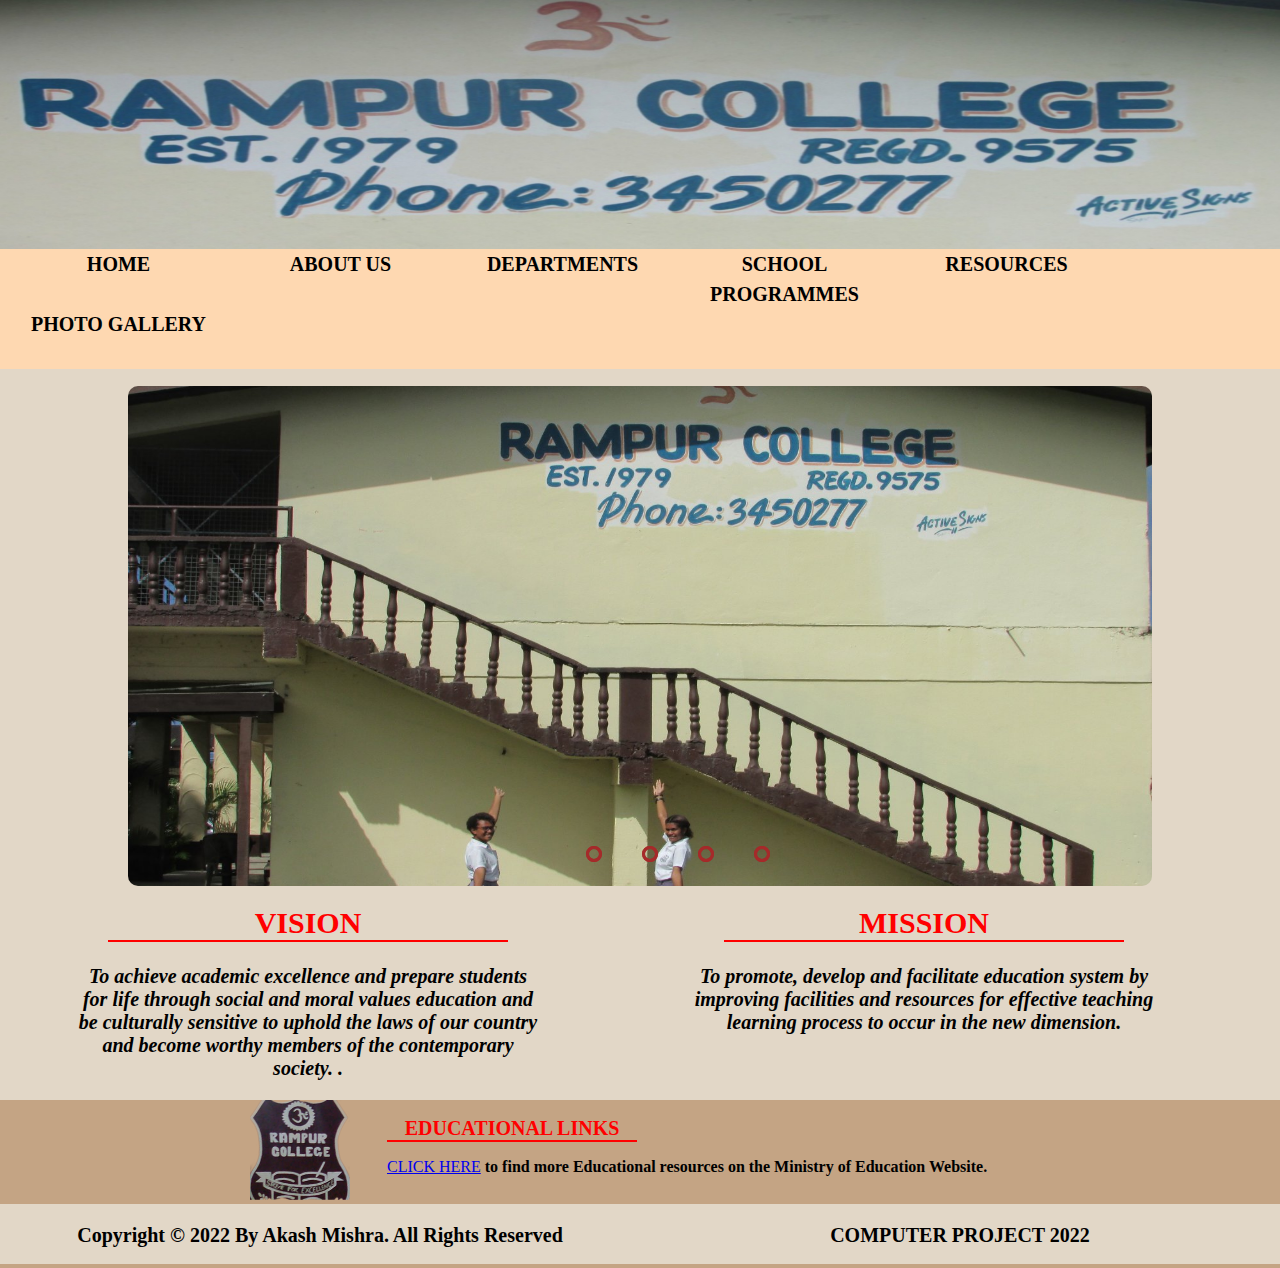
<file: index.html>
<!DOCTYPE html>
<html lang="en">
<head>
    <meta charset="UTF-8">
    <title>Rampur College</title>
  <link href="style.css" rel="stylesheet" type="text/css">
</head>
<body>
<!-- banner-->
<div id="banner">   
    <img src="image/School-banner.jpeg" alt="banner" style="width:100%;height:250px;">

<div class="my_menu">
 <ul class="menu">
     <li><a href="index.html"><b>HOME</b></a></li>
     <li><a href="about-us.html"><b>ABOUT US</b></a></li>
     <li><a href="#"><b>DEPARTMENTS</b><i class="fas fa-sort-down"></i></a>
       <ul>
           <li><a href="Maths.html"><b><i>MATHS</b></i></a></li>
           <li><a href="English.html"><b><i>ENGLISH</b></i></a></li>
           <li><a href="Physics.html"><b><i>PHYSICS</b></i></a></li>
           <li><a href="Technical-Drawing.html"><b><i>TECHNICAL DRAWING</b></i></a></li> 
           <li><a href="Computer-Studies.html"><b><i>COMPUTER STUDIES</b></i></a></li>
       </ul>
     
     </li>
     <li><a href="schoolprogrammes.html"><b>SCHOOL PROGRAMMES</b></a></li>
     <li><a href="resources.html"><b>RESOURCES</b></a></li>
     <li><a href="photogallery.html"><b>PHOTO GALLERY</b></a></li>
 </ul>
 </div>

<!-- OUR SCHOOL DETAILS       -->
  <section class="section2">
   <br>
    <h1>OUR SCHOOL DETAILS</h1>  
      <br>   
    <!--image slider start-->
    <div class="slider">
      <div class="slides">
        <!--radio buttons start-->
        <input type="radio" name="radio-btn" id="radio1">
        <input type="radio" name="radio-btn" id="radio2">
        <input type="radio" name="radio-btn" id="radio3">
        <input type="radio" name="radio-btn" id="radio4">
        <!--radio buttons end-->
        <!--slide images start-->
        <div class="slide first">
          <img src="image/School-building-1.jpeg" alt="School Building">
        </div>
        <div class="slide">
          <img src="image/School-building-2.jpeg" alt="School Building">
        </div>
        <div class="slide">
          <img src="image/School-building-3.jpeg" alt="School Building">
        </div>
        <div class="slide">
          <img src="image/School-building-4.jpeg" alt="School Building">
        </div>
        <!--slide images end-->
        <!--automatic navigation start-->
        <div class="navigation-auto">
          <div class="auto-btn1"></div>
          <div class="auto-btn2"></div>
          <div class="auto-btn3"></div>
          <div class="auto-btn4"></div>
        </div>
        <!--automatic navigation end-->
      </div>
      <!--manual navigation start-->
      <div class="navigation-manual">
        <label for="radio1" class="manual-btn"></label>
        <label for="radio2" class="manual-btn"></label>
        <label for="radio3" class="manual-btn"></label>
        <label for="radio4" class="manual-btn"></label>
      </div>
      <!--manual navigation end-->
    </div>
    <!--image slider end-->

    <script type="text/javascript">
    var counter = 1;
    setInterval(function(){
      document.getElementById('radio' + counter).checked = true;
      counter++;
      if(counter > 4){
        counter = 1;
      }
    }, 5000);
    </script>
&nbsp; 

     <div class="div_section2">
      <h1>VISION</h1>
&nbsp;                 
<p1><b><i>To achieve academic excellence and prepare students for life through social and 
moral values education and be culturally sensitive to uphold the laws of our country and 
become worthy members of the contemporary society.
.</b></i></p1>
      </div>
      
        <div class="div_section2">
          <h1>MISSION</h1>
&nbsp;                  
<p1><b><i>To promote, develop and facilitate education system by improving facilities and 
resources for effective teaching learning process to occur in the new dimension.
</b></i></p1>
      </div>
      
  </section>              

 <section class="footer">
         <img src="image/logo.jpeg" alt="logo"  style=" margin-left:250px; width:100px;height:100px;">
         <div class="footer_div">
         <h2>EDUCATIONAL LINKS</h2>
         <div class="educational_link">
        <a href=http://www.education.gov.fj/>CLICK HERE</a><b> to find more Educational resources  on the Ministry of Education Website.</b>
        </div>
     </div>

    <div class="under_footer">
     <div class="footer1"><p><b>Copyright © 2022 By Akash Mishra. All Rights Reserved</b></p></div>
     <div class="footer1"><p><b>COMPUTER PROJECT 2022</b></p></div>
     
 </div> 


     
     
 </section>




 
</body>
</html>
</file>
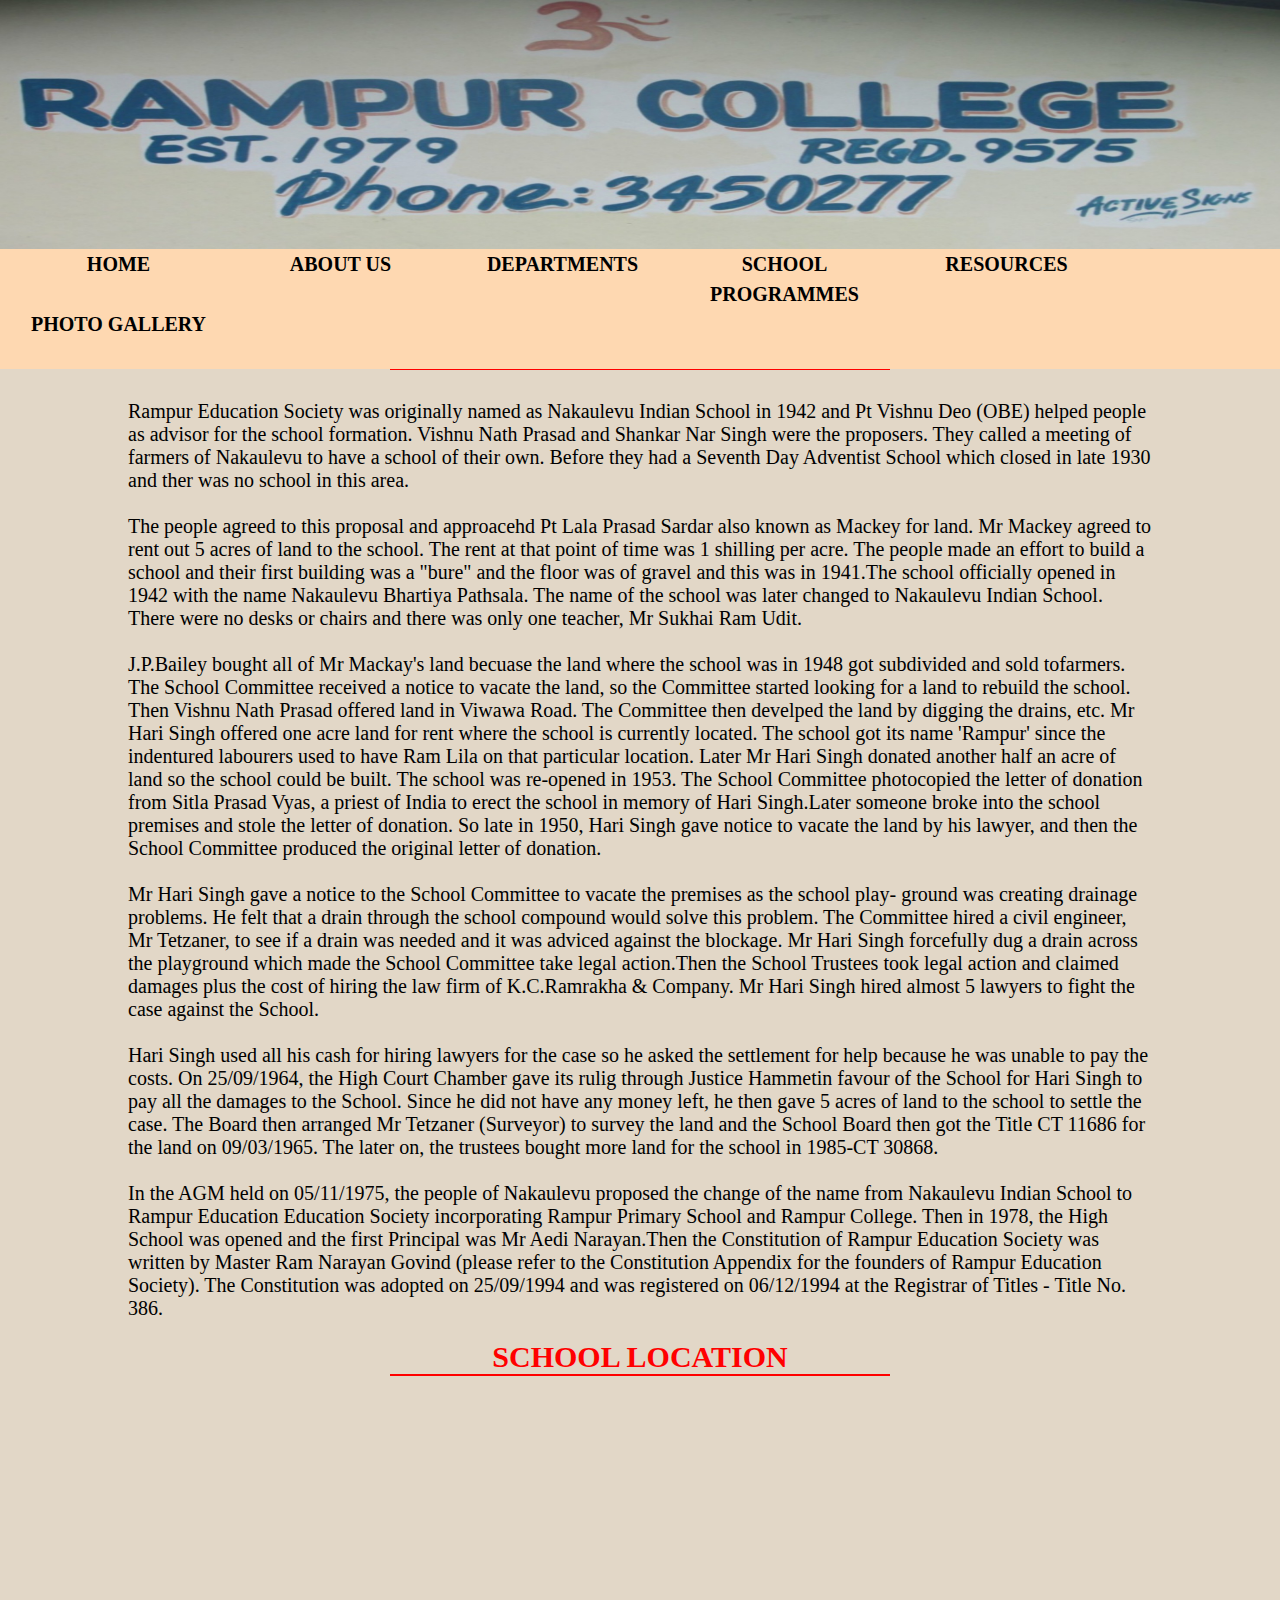
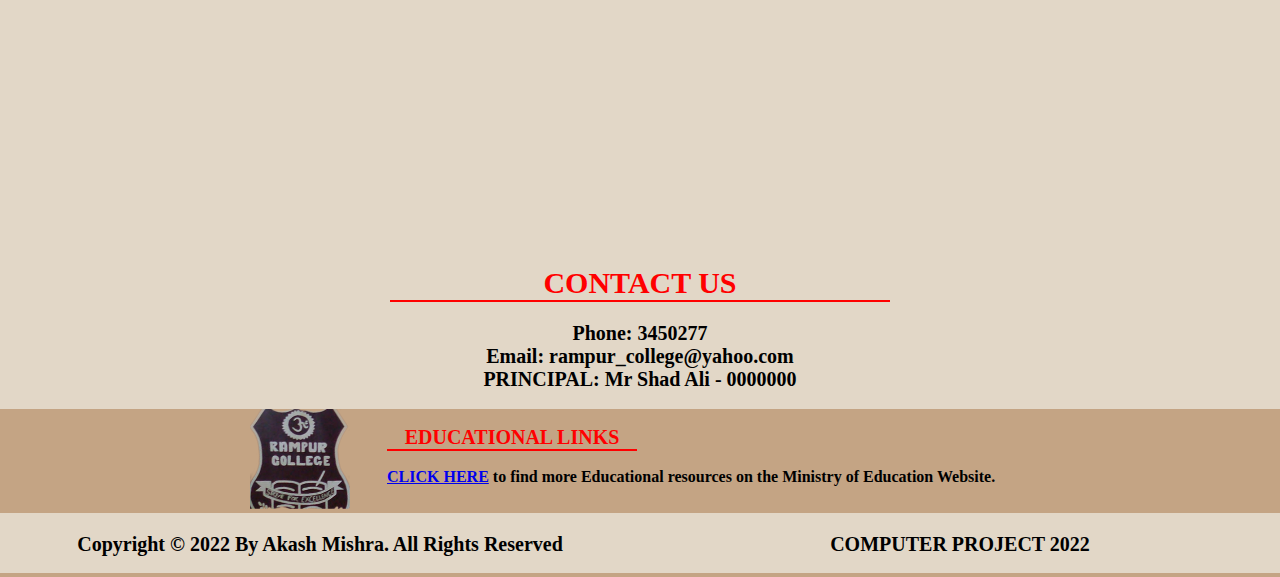
<file: about-us.html>
<!DOCTYPE html>
<html lang="en">
<head>
    <meta charset="UTF-8">
    <title>Rampur College</title>
  <link href="style.css" rel="stylesheet" type="text/css">
</head>
<body>
<!-- banner-->
<div id="banner">   
    <img src="image/School-banner.jpeg" alt="banner" style="width:100%;height:250px;">

<div class="my_menu">
 <ul class="menu">
     <li><a href="index.html"><b>HOME</b></a></li>
     <li><a href="about-us.html"><b>ABOUT US</b></a></li>
     <li><a href="#"><b>DEPARTMENTS</b><i class="fas fa-sort-down"></i></a>
       <ul>
           <li><a href="Maths.html"><b><i>MATHS</b></i></a></li>
           <li><a href="English.html"><b><i>ENGLISH</b></i></a></li>
           <li><a href="Physics.html"><b><i>PHYSICS</b></i></a></li>
           <li><a href="Technical-Drawing.html"><b><i>TECHNICAL DRAWING</b></i></a></li> 
           <li><a href="Computer-Studies.html"><b><i>COMPUTER STUDIES</b></i></a></li>
       </ul>
     
     </li>
     <li><a href="schoolprogrammes.html"><b>SCHOOL PROGRAMMES</b></a></li>
     <li><a href="resources.html"><b>RESOURCES</b></a></li>
     <li><a href="photogallery.html"><b>PHOTO GALLERY</b></a></li>
 </ul>
 </div>

 <h3><b> RAMPUR COLLEGE HISTORY</b></h3>
  <p>Rampur Education Society was originally named as Nakaulevu Indian School in 1942
and Pt Vishnu Deo (OBE) helped people as advisor for the school formation. Vishnu
Nath Prasad and Shankar Nar Singh were the proposers.
They called a meeting of farmers of Nakaulevu to have a school of their own. Before
they had a Seventh Day Adventist School which closed in late 1930 and ther was no school in this area.<br>
<br>
The people agreed to this proposal and approacehd Pt Lala Prasad Sardar also known
as Mackey for land. Mr Mackey agreed to rent out 5 acres of land to the school. The
rent at that point of time was 1 shilling per acre. The people made an effort to build
a school and their first building was a "bure" and the floor was of gravel and this was
in 1941.The school officially opened in 1942 with the name Nakaulevu Bhartiya Pathsala.
The name of the school was later changed to Nakaulevu Indian School. There were no desks or chairs 
and there was only one teacher, Mr Sukhai Ram Udit.<br>
<br>
J.P.Bailey bought all of Mr Mackay's land becuase the land where the school was in 1948 got
subdivided and sold tofarmers. The School Committee received a notice to vacate the land, so the
Committee started looking for a land to rebuild the school. Then Vishnu Nath Prasad offered land
in Viwawa Road. The Committee then develped the land by digging the drains, etc. Mr Hari Singh
offered one acre land for rent where the school is currently located. The school got its name
'Rampur' since the indentured labourers used to have Ram Lila on that particular location.
Later Mr Hari Singh donated another half an acre of land so the school could be built. The school
was re-opened in 1953. The School Committee photocopied the letter of donation from Sitla Prasad
Vyas, a priest of India to erect the school in memory of Hari Singh.Later someone broke into the 
school premises and stole the letter of donation. So late in 1950, Hari Singh gave notice to vacate 
the land by his lawyer, and then the School Committee produced the original letter of donation.<br>
<br>
Mr Hari Singh gave a notice to the School Committee to vacate the premises as the school play-
ground was creating drainage problems. He felt that a drain through the school compound would
solve this problem. The Committee hired a civil engineer, Mr Tetzaner, to see if a drain was needed
and it was adviced against the blockage. Mr Hari Singh forcefully dug a drain across the playground
which made the School Committee take legal action.Then the School Trustees took legal action and claimed 
damages plus the cost of hiring the law firm of K.C.Ramrakha & Company. Mr Hari Singh hired almost 5 lawyers 
to fight the case against the School.<br>
<br>
Hari Singh used all his cash for hiring lawyers for the case so he asked the settlement for help
because he was unable to pay the costs. On 25/09/1964, the High Court Chamber gave its rulig
through Justice Hammetin favour of the School for Hari Singh to pay all the damages to the School.
Since he did not have any money left, he then gave 5 acres of land to the school to settle the case.
The Board then arranged Mr Tetzaner (Surveyor) to survey the land and the School Board then got
the Title CT 11686 for the land on 09/03/1965. The later on, the trustees bought more land for the
school in 1985-CT 30868.<br>
<br>
In the AGM held on 05/11/1975, the people of Nakaulevu proposed the change of the name from
Nakaulevu Indian School to Rampur Education Education Society incorporating Rampur Primary
School and Rampur College. Then in 1978, the High School was opened and the first Principal was
Mr Aedi Narayan.Then the Constitution of Rampur Education Society was written by Master Ram Narayan Govind
(please refer to the Constitution Appendix for the founders of Rampur Education Society).
The Constitution was adopted on 25/09/1994 and was registered on 06/12/1994 at the Registrar of
Titles - Title No. 386.</p> 

 <div class="container">
   <h1>SCHOOL LOCATION</h1>                   
   <iframe src="https://www.google.com/maps/embed?pb=!1m18!1m12!1m3!1d3789.400758391604!2d178.1121835!3d-18.237441049999997!2m3!1f0!2f0!3f0!3m2!1i1024!2i768!4f13.1!3m3!1m2!1s0x6e1a3273001538d3%3A0x15f6b8b9816b6b1!2sRampur%20College%20Navua%2C%20Queens%20Rd!5e0!3m2!1sen!2sfj!4v1661586055993!5m2!1sen!2sfj" width="600" height="450" style="border:0;" allowfullscreen="" loading="lazy" referrerpolicy="no-referrer-when-downgrade"></iframe>                                     
 </div>                                                             

<h1>CONTACT US</h1>
            <ul>
             <p1><b> Phone: 3450277</b></p1>
             <p1><b>Email: rampur_college@yahoo.com<b/></p1>
             <p1><b> PRINCIPAL: Mr Shad Ali - 0000000<b/></p1>
&nbsp;
  <section class="footer">
         <img src="image/logo.jpeg" alt="logo"  style=" margin-left:250px; width:100px;height:100px;">
         <div class="footer_div">
         <h2>EDUCATIONAL LINKS</h2>
         <div class="educational_link">
        <a href=http://www.education.gov.fj/>CLICK HERE</a><b> to find more Educational resources  on the Ministry of Education Website.</b>
        </div>
     </div>

    <div class="under_footer">
     <div class="footer1"><p><b>Copyright © 2022 By Akash Mishra. All Rights Reserved</b></p></div>
     <div class="footer1"><p><b>COMPUTER PROJECT 2022</b></p></div>
     
 </div> 


     
     
 </section>




 
</body>
</html>
</file>
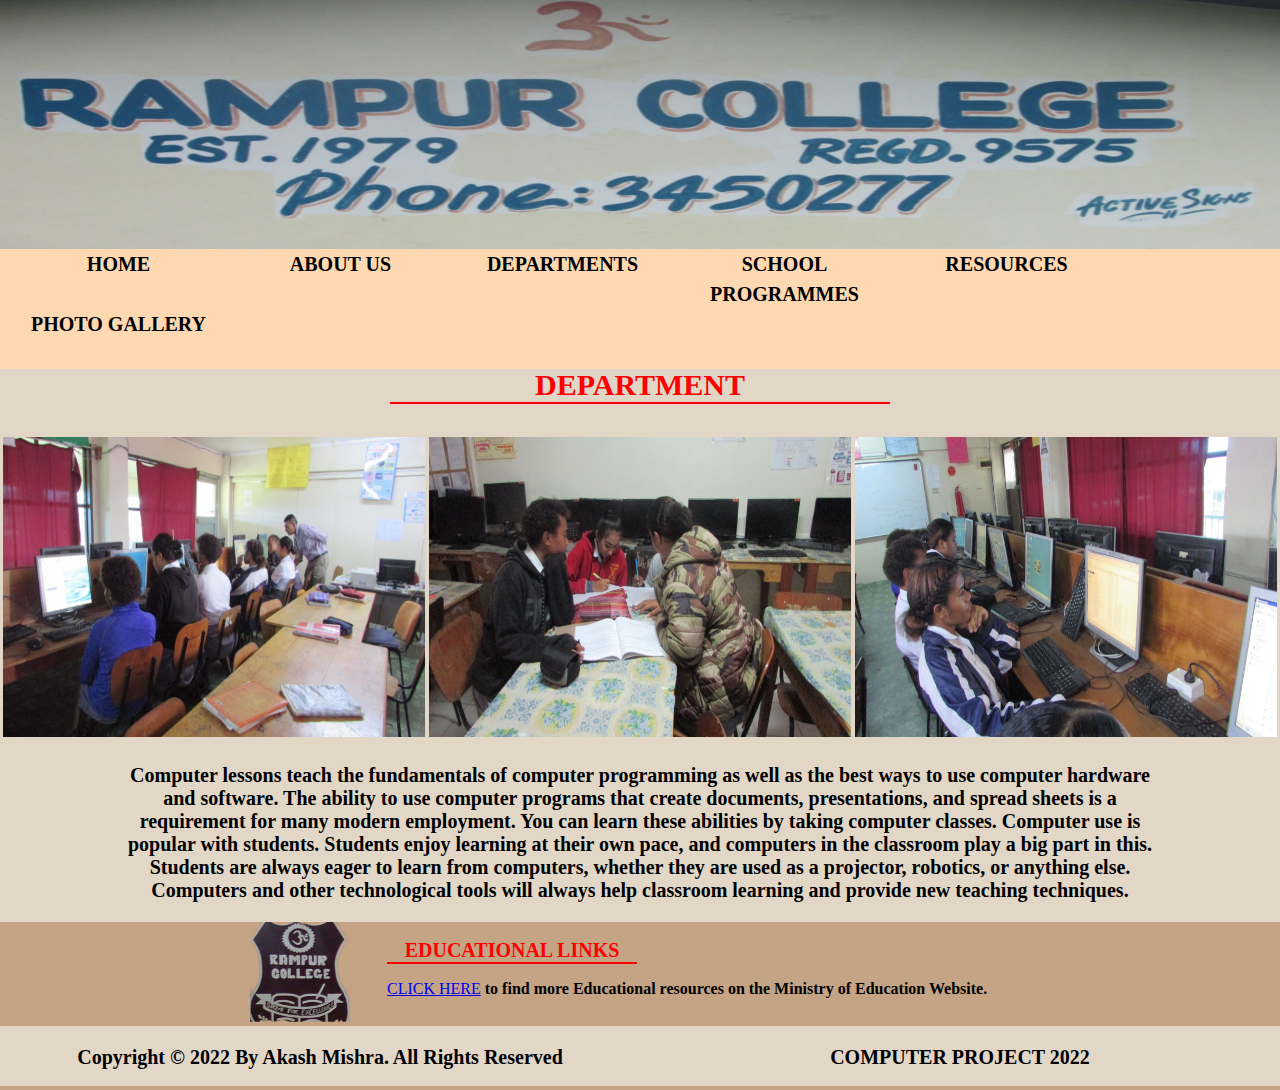
<file: Computer-Studies.html>
<!DOCTYPE html>
<html lang="en">
<head>
    <meta charset="UTF-8">
    <title>Rampur College</title>
  <link href="style.css" rel="stylesheet" type="text/css">
</head>
<body>
<!-- banner-->
<div id="banner">   
    <img src="image/School-banner.jpeg" alt="banner" style="width:100%;height:250px;">

<div class="my_menu">
 <ul class="menu">
     <li><a href="index.html"><b>HOME</b></a></li>
     <li><a href="about-us.html"><b>ABOUT US</b></a></li>
     <li><a href="#"><b>DEPARTMENTS</b><i class="fas fa-sort-down"></i></a>
       <ul>
           <li><a href="Maths.html"><b><i>MATHS</b></i></a></li>
           <li><a href="English.html"><b><i>ENGLISH</b></i></a></li>
           <li><a href="Physics.html"><b><i>PHYSICS</b></i></a></li>
           <li><a href="Technical-Drawing.html"><b><i>TECHNICAL DRAWING</b></i></a></li> 
           <li><a href="Computer-Studies.html"><b><i>COMPUTER STUDIES</b></i></a></li>
       </ul>
     
     </li>
     <li><a href="schoolprogrammes.html"><b>SCHOOL PROGRAMMES</b></a></li>
     <li><a href="resources.html"><b>RESOURCES</b></a></li>
     <li><a href="photogallery.html"><b>PHOTO GALLERY</b></a></li>
 </ul>
 </div>

 <center>
<h3><b>ABOUT COMPUTER STUDIES DEPARTMENT</b></h3>
<table align="center">
		<tr>
			<td>
				<img src="image/computer-1.jpg" height="300" width="400"/>
			</td>
			<td>
				<img src="image/computer-2.jpg" height="300" width="400"/>
			</td>
			<td>
				<img src="image/computer-3.jpg" height="300" width="400"/>
			</td>
		</tr>
			</td>
		</tr>
	</table>
<p><b>Computer lessons teach the fundamentals of computer programming as well as the best ways to use computer 
hardware and software. The ability to use computer programs that create documents, presentations, and spread 
sheets is a requirement for many modern employment. You can learn these abilities by taking computer classes. 
Computer use is popular with students. Students enjoy learning at their own pace, and computers in the classroom 
play a big part in this. Students are always eager to learn from computers, whether they are used as a projector, 
robotics, or anything else. Computers and other technological tools will always help classroom learning and provide 
new teaching techniques.</b></p>       
</center>
    
                
                            
                                        
                                                                
  <section class="footer">
         <img src="image/logo.jpeg" alt="logo"  style=" margin-left:250px; width:100px;height:100px;">
         <div class="footer_div">
         <h2>EDUCATIONAL LINKS</h2>
         <div class="educational_link">
        <a href=http://www.education.gov.fj/>CLICK HERE</a><b> to find more Educational resources  on the Ministry of Education Website.</b>
        </div>
     </div>

    <div class="under_footer">
     <div class="footer1"><p><b>Copyright © 2022 By Akash Mishra. All Rights Reserved</b></p></div>
     <div class="footer1"><p><b>COMPUTER PROJECT 2022</b></p></div>
     
 </div> 


     
     
 </section>




 
</body>
</html>
</file>
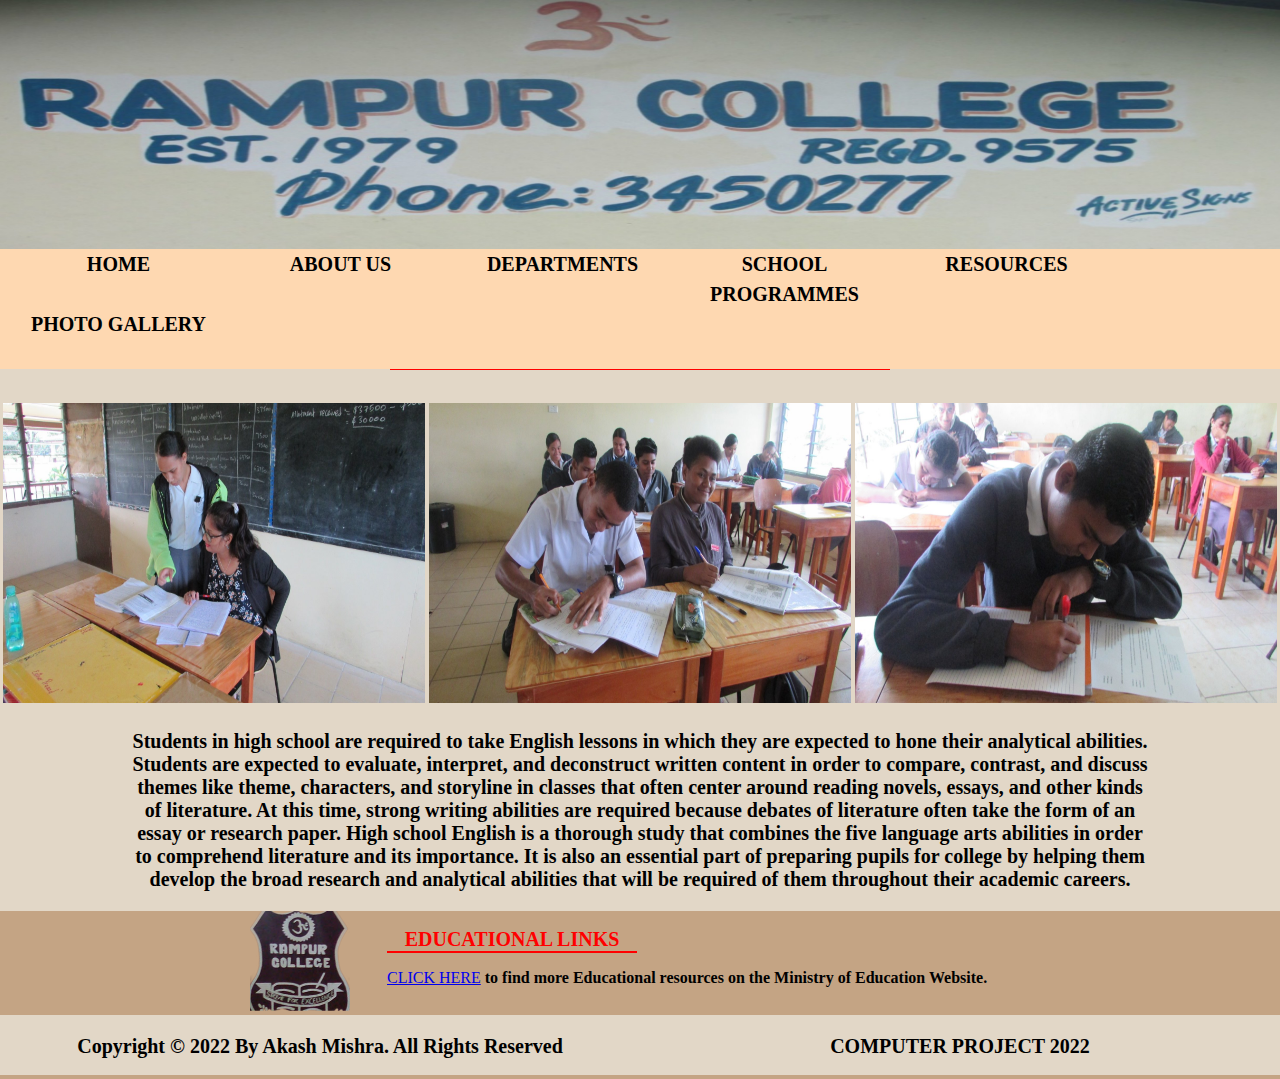
<file: English.html>
<!DOCTYPE html>
<html lang="en">
<head>
    <meta charset="UTF-8">
    <title>Rampur College</title>
  <link href="style.css" rel="stylesheet" type="text/css">
</head>
<body>
<!-- banner-->
<div id="banner">   
    <img src="image/School-banner.jpeg" alt="banner" style="width:100%;height:250px;">

<div class="my_menu">
 <ul class="menu">
     <li><a href="index.html"><b>HOME</b></a></li>
     <li><a href="about-us.html"><b>ABOUT US</b></a></li>
     <li><a href="#"><b>DEPARTMENTS</b><i class="fas fa-sort-down"></i></a>
       <ul>
           <li><a href="Maths.html"><b><i>MATHS</b></i></a></li>
           <li><a href="English.html"><b><i>ENGLISH</b></i></a></li>
           <li><a href="Physics.html"><b><i>PHYSICS</b></i></a></li>
           <li><a href="Technical-Drawing.html"><b><i>TECHNICAL DRAWING</b></i></a></li> 
           <li><a href="Computer-Studies.html"><b><i>COMPUTER STUDIES</b></i></a></li>
       </ul>
     
     </li>
     <li><a href="schoolprogrammes.html"><b>SCHOOL PROGRAMMES</b></a></li>
     <li><a href="resources.html"><b>RESOURCES</b></a></li>
     <li><a href="photogallery.html"><b>PHOTO GALLERY</b></a></li>
 </ul>
 </div>

 <center>
<h3><b>ABOUT ENGLISH DEPARTMENT</b></h3>
<table align="center">
		<tr>
			<td>
				<img src="image/english-1.jpg" height="300" width="400"/>
			</td>
			<td>
				<img src="image/english-2.jpg" height="300" width="400"/>
			</td>
			<td>
				<img src="image/english-3.jpg" height="300" width="400"/>
			</td>
		</tr>
			</td>
		</tr>
	</table>
<p><b>Students in high school are required to take English lessons in which they are expected to hone their analytical abilities. 
Students are expected to evaluate, interpret, and deconstruct written content in order to compare, contrast, and discuss themes 
like theme, characters, and storyline in classes that often center around reading novels, essays, and other kinds of literature. 
At this time, strong writing abilities are required because debates of literature often take the form of an essay or research paper. 
High school English is a thorough study that combines the five language arts abilities in order to comprehend literature and its 
importance. It is also an essential part of preparing pupils for college by helping them develop the broad research and analytical 
abilities that will be required of them throughout their academic careers.</b></p>              
 </center>
    
                
                            
                                        
                                                                
  <section class="footer">
         <img src="image/logo.jpeg" alt="logo"  style=" margin-left:250px; width:100px;height:100px;">
         <div class="footer_div">
         <h2>EDUCATIONAL LINKS</h2>
         <div class="educational_link">
        <a href=http://www.education.gov.fj/>CLICK HERE</a><b> to find more Educational resources  on the Ministry of Education Website.</b>
        </div>
     </div>

    <div class="under_footer">
     <div class="footer1"><p><b>Copyright © 2022 By Akash Mishra. All Rights Reserved</b></p></div>
     <div class="footer1"><p><b>COMPUTER PROJECT 2022</b></p></div>
     
 </div> 


     
     
 </section>




 
</body>
</html>
</file>
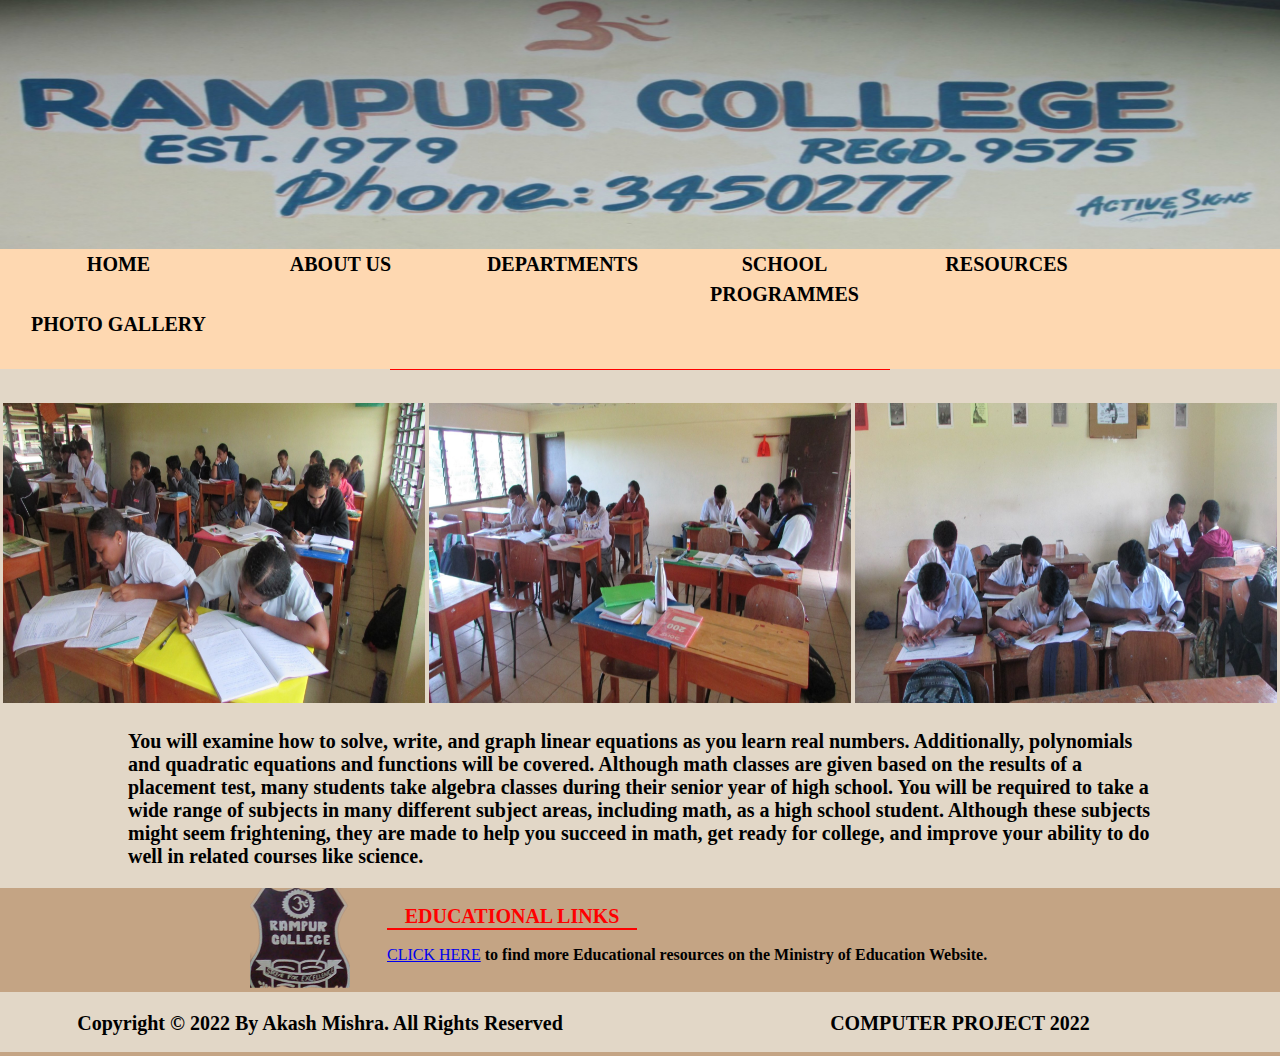
<file: Maths.html>
<!DOCTYPE html>
<html lang="en">
<head>
    <meta charset="UTF-8">
    <title>Rampur College</title>
  <link href="style.css" rel="stylesheet" type="text/css">
</head>
<body>
<!-- banner-->
<div id="banner">   
    <img src="image/School-banner.jpeg" alt="banner" style="width:100%;height:250px;">

<div class="my_menu">
 <ul class="menu">
     <li><a href="index.html"><b>HOME</b></a></li>
     <li><a href="about-us.html"><b>ABOUT US</b></a></li>
     <li><a href="#"><b>DEPARTMENTS</b><i class="fas fa-sort-down"></i></a>
       <ul>
           <li><a href="Maths.html"><b><i>MATHS</b></i></a></li>
           <li><a href="English.html"><b><i>ENGLISH</b></i></a></li>
           <li><a href="Physics.html"><b><i>PHYSICS</b></i></a></li>
           <li><a href="Technical-Drawing.html"><b><i>TECHNICAL DRAWING</b></i></a></li> 
           <li><a href="Computer-Studies.html"><b><i>COMPUTER STUDIES</b></i></a></li>
       </ul>
     
     </li>
     <li><a href="schoolprogrammes.html"><b>SCHOOL PROGRAMMES</b></a></li>
     <li><a href="resources.html"><b>RESOURCES</b></a></li>
     <li><a href="photogallery.html"><b>PHOTO GALLERY</b></a></li>
 </ul>
 </div>
<h3> ABOUT MATHS DEPARTMENT </h3>
	<table align="center">
		<tr>
			<td>
				<img src="image/maths-1.jpg" height="300" width="400"/>
			</td>
			<td>
				<img src="image/maths-2.jpg" height="300" width="400"/>
			</td>
			<td>
				<img src="image/maths-3.jpg" height="300" width="400"/>
			</td>
		</tr>
			</td>
		</tr>
	</table>                
<p><b>You will examine how to solve, write, and graph linear equations as you learn real numbers. Additionally, polynomials 
and quadratic equations and functions will be covered. Although math classes are given based on the results of a placement 
test, many students take algebra classes during their senior year of high school. You will be required to take a wide range 
of subjects in many different subject areas, including math, as a high school student. Although these subjects might seem 
frightening, they are made to help you succeed in math, get ready for college, and improve your ability to do well in related 
courses like science.</b></p>       
  <section class="footer">
         <img src="image/logo.jpeg" alt="logo"  style=" margin-left:250px; width:100px;height:100px;">
         <div class="footer_div">
         <h2>EDUCATIONAL LINKS</h2>
         <div class="educational_link">
        <a href=http://www.education.gov.fj/>CLICK HERE</a><b> to find more Educational resources  on the Ministry of Education Website.</b>
        </div>
     </div>

    <div class="under_footer">
     <div class="footer1"><p><b>Copyright © 2022 By Akash Mishra. All Rights Reserved</b></p></div>
     <div class="footer1"><p><b>COMPUTER PROJECT 2022</b></p></div>
     
 </div> 


     
     
 </section>




 
</body>
</html>
</file>
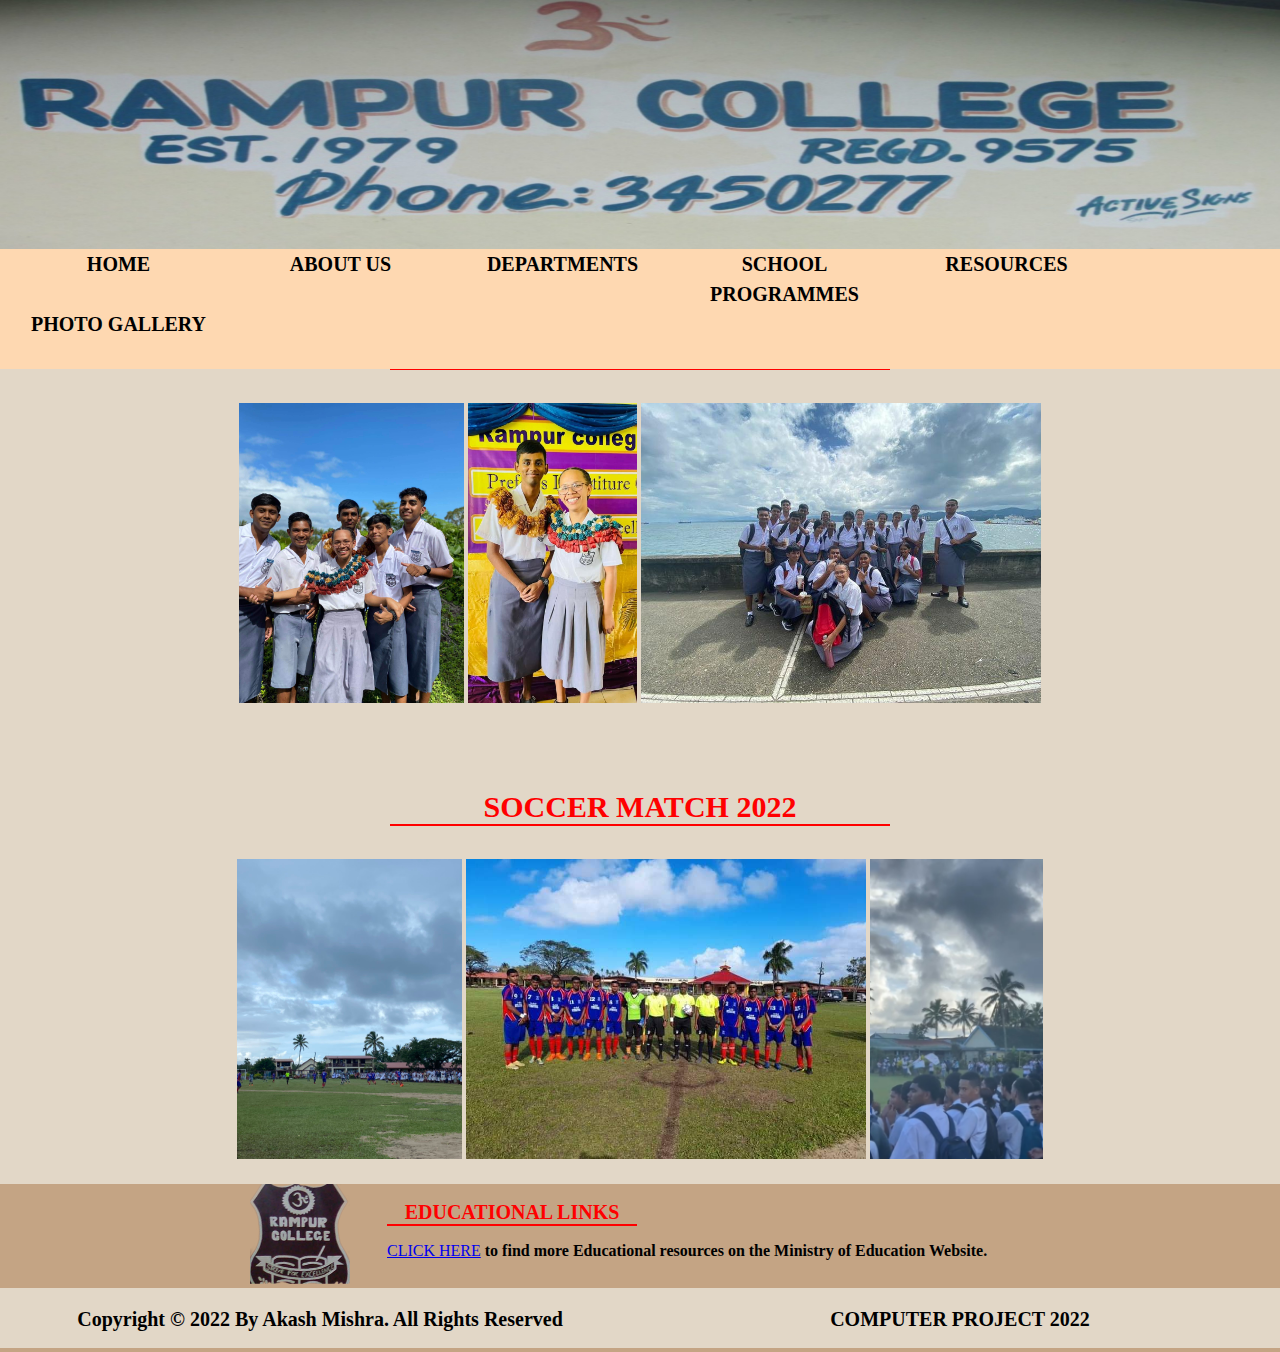
<file: photogallery.html>
<!DOCTYPE html>
<html lang="en">
<head>
    <meta charset="UTF-8">
    <title>Rampur College</title>
  <link href="style.css" rel="stylesheet" type="text/css">
</head>
<body>
<!-- banner-->
<div id="banner">   
    <img src="image/School-banner.jpeg" alt="banner" style="width:100%;height:250px;">

<div class="my_menu">
 <ul class="menu">
     <li><a href="index.html"><b>HOME</b></a></li>
     <li><a href="about-us.html"><b>ABOUT US</b></a></li>
     <li><a href="#"><b>DEPARTMENTS</b><i class="fas fa-sort-down"></i></a>
       <ul>
           <li><a href="Maths.html"><b><i>MATHS</b></i></a></li>
           <li><a href="English.html"><b><i>ENGLISH</b></i></a></li>
           <li><a href="Physics.html"><b><i>PHYSICS</b></i></a></li>
           <li><a href="Technical-Drawing.html"><b><i>TECHNICAL DRAWING</b></i></a></li> 
           <li><a href="Computer-Studies.html"><b><i>COMPUTER STUDIES</b></i></a></li>
       </ul>
     
     </li>
     <li><a href="schoolprogrammes.html"><b>SCHOOL PROGRAMMES</b></a></li>
     <li><a href="resources.html"><b>RESOURCES</b></a></li>
     <li><a href="photogallery.html"><b>PHOTO GALLERY</b></a></li>
 </ul>
 </div>

 <center>
<h3><b>PREFECT INDUCTION 2022</b></h3>

<table align="center">
		<tr>
			<td>
				<img src="image/Prefect-1.jpg" height="300" width="400"/>
			</td>
			<td>
				<img src="image/Prefect-2.jpg" height="300" width="400"/>
			</td>
			<td>
				<img src="image/Prefect-3.jpg" height="300" width="400"/>
			</td>
		</tr>
			</td>
		</tr>
	</table>
<h3><b>SOCCER MATCH 2022</b></h3>  
<table align="center">
		<tr>
			<td>
				<img src="image/Game-1.jpg" height="300" width="400"/>
			</td>
			<td>
				<img src="image/Game-2.jpg" height="300" width="400"/>
			</td>
			<td>
				<img src="image/Game-3.jpg" height="300" width="400"/>
			</td>
		</tr>
			</td>
		</tr>
	</table>
&nbsp;                  
  </center>
    
                
                            
                                        
                                                                
  <section class="footer">
         <img src="image/logo.jpeg" alt="logo"  style=" margin-left:250px; width:100px;height:100px;">
         <div class="footer_div">
         <h2>EDUCATIONAL LINKS</h2>
         <div class="educational_link">
        <a href=http://www.education.gov.fj/>CLICK HERE</a><b> to find more Educational resources  on the Ministry of Education Website.</b>
        </div>
     </div>

    <div class="under_footer">
     <div class="footer1"><p><b>Copyright © 2022 By Akash Mishra. All Rights Reserved</b></p></div>
     <div class="footer1"><p><b>COMPUTER PROJECT 2022</b></p></div>
     
 </div> 


     
     
 </section>




 
</body>
</html>
</file>
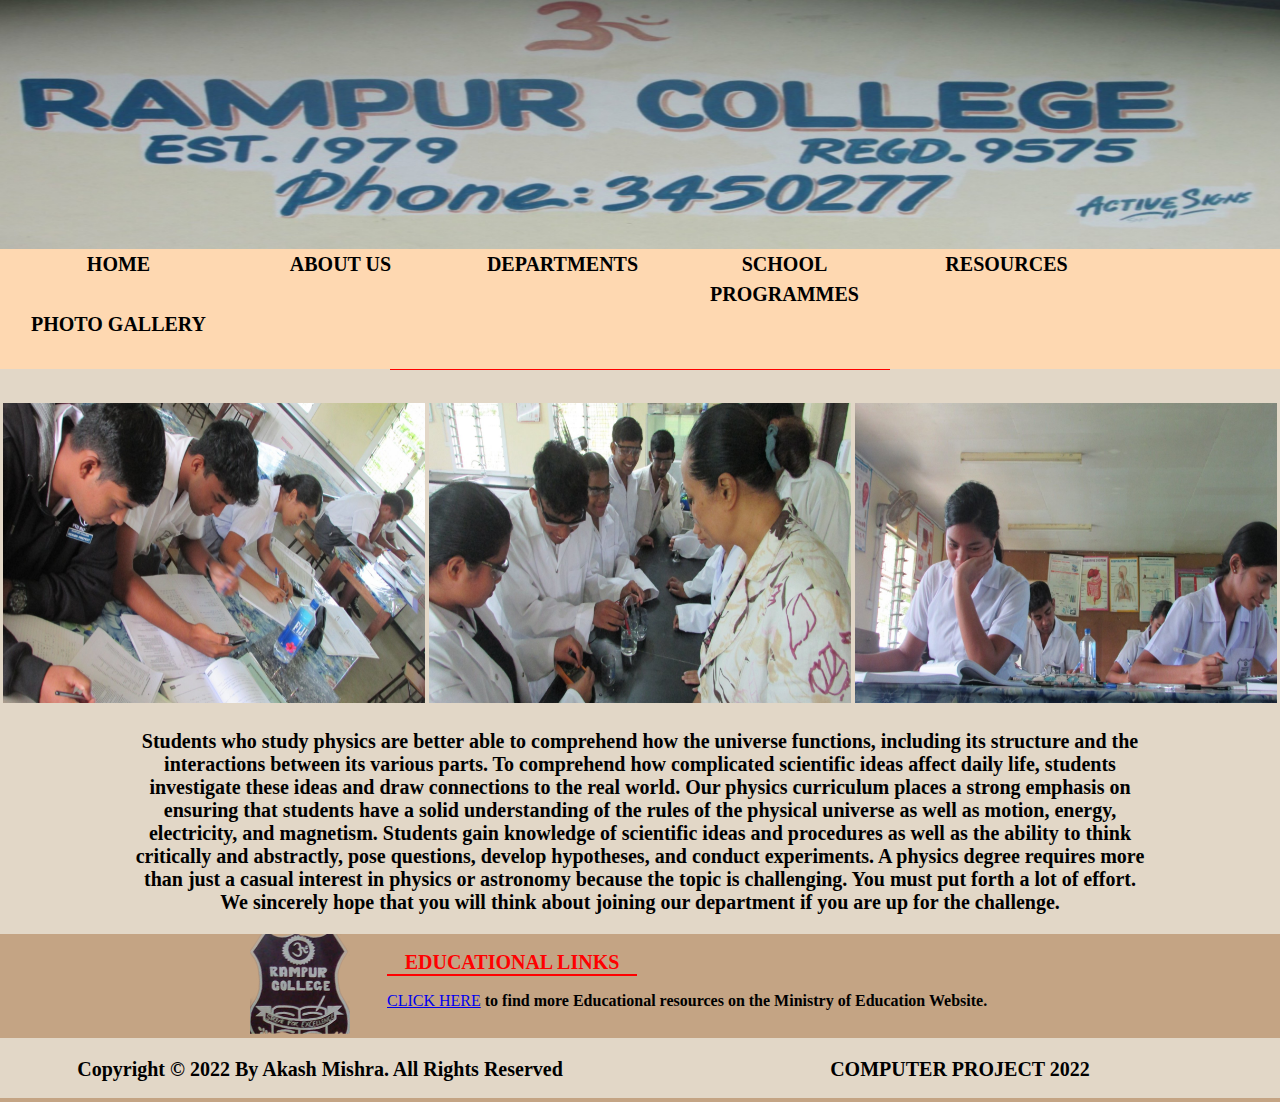
<file: Physics.html>
<!DOCTYPE html>
<html lang="en">
<head>
    <meta charset="UTF-8">
    <title>Rampur College</title>
  <link href="style.css" rel="stylesheet" type="text/css">
</head>
<body>
<!-- banner-->
<div id="banner">   
    <img src="image/School-banner.jpeg" alt="banner" style="width:100%;height:250px;">

<div class="my_menu">
 <ul class="menu">
     <li><a href="index.html"><b>HOME</b></a></li>
     <li><a href="about-us.html"><b>ABOUT US</b></a></li>
     <li><a href="#"><b>DEPARTMENTS</b><i class="fas fa-sort-down"></i></a>
       <ul>
           <li><a href="Maths.html"><b><i>MATHS</b></i></a></li>
           <li><a href="English.html"><b><i>ENGLISH</b></i></a></li>
           <li><a href="Physics.html"><b><i>PHYSICS</b></i></a></li>
           <li><a href="Technical-Drawing.html"><b><i>TECHNICAL DRAWING</b></i></a></li> 
           <li><a href="Computer-Studies.html"><b><i>COMPUTER STUDIES</b></i></a></li>
       </ul>
     
     </li>
     <li><a href="schoolprogrammes.html"><b>SCHOOL PROGRAMMES</b></a></li>
     <li><a href="resources.html"><b>RESOURCES</b></a></li>
     <li><a href="photogallery.html"><b>PHOTO GALLERY</b></a></li>
 </ul>
 </div>

 <center>
<h3><b>ABOUT PHYSICS DEPARTMENT</b></h3>
<table align="center">
		<tr>
			<td>
				<img src="image/physics-1.jpg" height="300" width="400"/>
			</td>
			<td>
				<img src="image/physics-2.jpg" height="300" width="400"/>
			</td>
			<td>
				<img src="image/physics-3.jpg" height="300" width="400"/>
			</td>
		</tr>
			</td>
		</tr>
	</table>
<p><b>Students who study physics are better able to comprehend how the universe functions, including its structure and 
the interactions between its various parts. To comprehend how complicated scientific ideas affect daily life, students 
investigate these ideas and draw connections to the real world. Our physics curriculum places a strong emphasis on ensuring 
that students have a solid understanding of the rules of the physical universe as well as motion, energy, electricity, and 
magnetism. Students gain knowledge of scientific ideas and procedures as well as the ability to think critically and 
abstractly, pose questions, develop hypotheses, and conduct experiments. A physics degree requires more than just a casual
 interest in physics or astronomy because the topic is challenging. You must put forth a lot of effort. We sincerely hope 
that you will think about joining our department if you are up for the challenge.</b></p>      
</center>
    
                
                            
                                        
                                                                
  <section class="footer">
         <img src="image/logo.jpeg" alt="logo"  style=" margin-left:250px; width:100px;height:100px;">
         <div class="footer_div">
         <h2>EDUCATIONAL LINKS</h2>
         <div class="educational_link">
        <a href=http://www.education.gov.fj/>CLICK HERE</a><b> to find more Educational resources  on the Ministry of Education Website.</b>
        </div>
     </div>

    <div class="under_footer">
     <div class="footer1"><p><b>Copyright © 2022 By Akash Mishra. All Rights Reserved</b></p></div>
     <div class="footer1"><p><b>COMPUTER PROJECT 2022</b></p></div>
     
 </div> 


     
     
 </section>




 
</body>
</html>
</file>
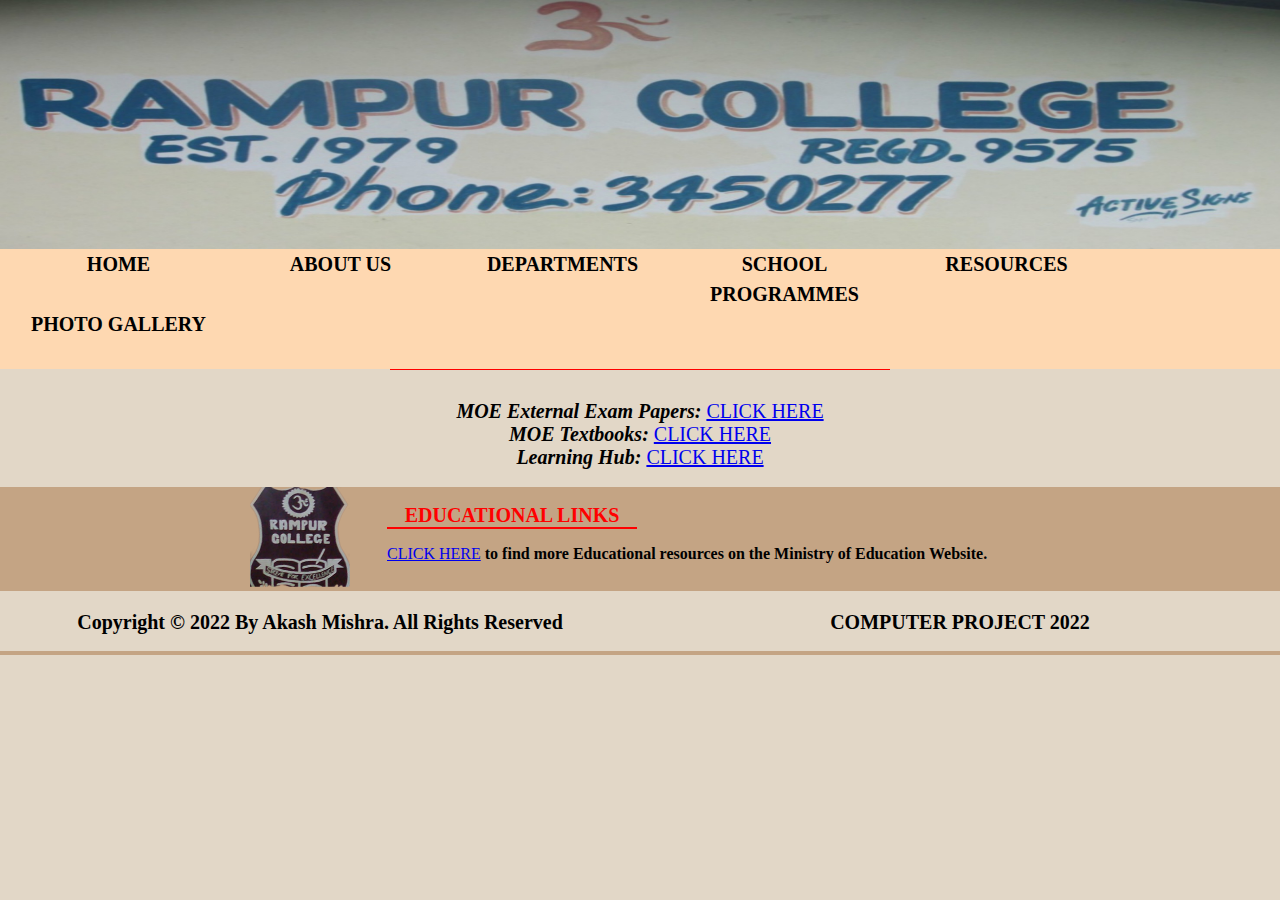
<file: resources.html>
<!DOCTYPE html>
<html lang="en">
<head>
    <meta charset="UTF-8">
    <title>Rampur College</title>
  <link href="style.css" rel="stylesheet" type="text/css">
</head>
<body>
<!-- banner-->
<div id="banner">   
    <img src="image/School-banner.jpeg" alt="banner" style="width:100%;height:250px;">

<div class="my_menu">
 <ul class="menu">
     <li><a href="index.html"><b>HOME</b></a></li>
     <li><a href="about-us.html"><b>ABOUT US</b></a></li>
     <li><a href="#"><b>DEPARTMENTS</b><i class="fas fa-sort-down"></i></a>
       <ul>
           <li><a href="Maths.html"><b><i>MATHS</b></i></a></li>
           <li><a href="English.html"><b><i>ENGLISH</b></i></a></li>
           <li><a href="Physics.html"><b><i>PHYSICS</b></i></a></li>
           <li><a href="Technical-Drawing.html"><b><i>TECHNICAL DRAWING</b></i></a></li> 
           <li><a href="Computer-Studies.html"><b><i>COMPUTER STUDIES</b></i></a></li>
       </ul>
     
     </li>
     <li><a href="schoolprogrammes.html"><b>SCHOOL PROGRAMMES</b></a></li>
     <li><a href="resources.html"><b>RESOURCES</b></a></li>
     <li><a href="photogallery.html"><b>PHOTO GALLERY</b></a></li>
 </ul>
 </div>

 <center>
<h3>EDUCATIONAL RESOURCES</h3>
<p1><b><i>MOE External Exam Papers: </b></i><a href=http://www.education.gov.fj/exam-papers/>CLICK HERE</a><p1>
<p1><b><i>MOE Textbooks: </b></i><a href=http://www.education.gov.fj/textbooks/>CLICK HERE</a></p1>
<p1><b><i>Learning Hub: </b></i><a href=http://www.learninghub.telecom.com.fj>CLICK HERE</a></p1>
 </center>
 </section>        
 &nbsp;      

 <section class="footer">
         <img src="image/logo.jpeg" alt="logo"  style=" margin-left:250px; width:100px;height:100px;">
         <div class="footer_div">
         <h2>EDUCATIONAL LINKS</h2>
         <div class="educational_link">
        <a href=http://www.education.gov.fj/>CLICK HERE</a><b> to find more Educational resources  on the Ministry of Education Website.</b>
        </div>
     </div>

    <div class="under_footer">
     <div class="footer1"><p><b>Copyright © 2022 By Akash Mishra. All Rights Reserved</b></p></div>
     <div class="footer1"><p><b>COMPUTER PROJECT 2022</b></p></div>
     
 </div> 


     
     
 </section>




 
</body>
</html>
</file>
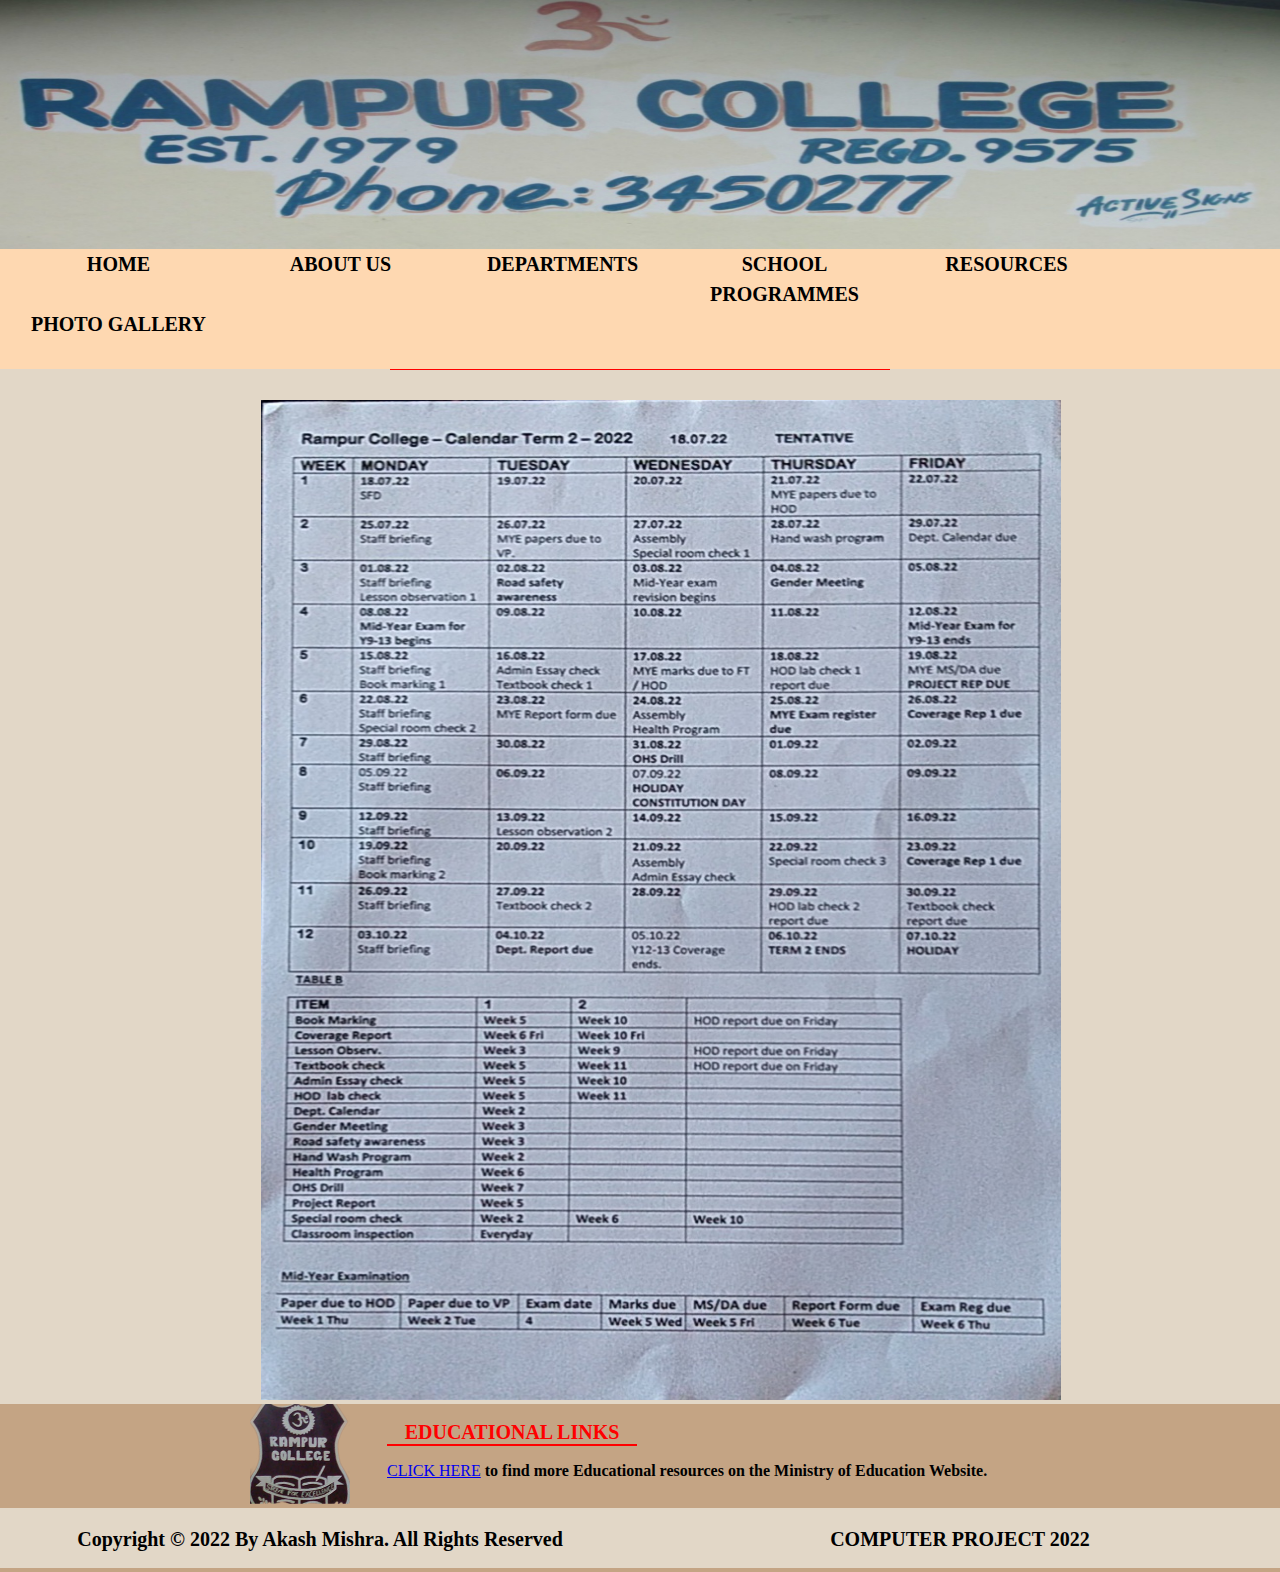
<file: schoolprogrammes.html>
<!DOCTYPE html>
<html lang="en">
<head>
    <meta charset="UTF-8">
    <title>Rampur College</title>
  <link href="style.css" rel="stylesheet" type="text/css">
</head>
<body>
<!-- banner-->
<div id="banner">   
    <img src="image/School-banner.jpeg" alt="banner" style="width:100%;height:250px;">

<div class="my_menu">
 <ul class="menu">
     <li><a href="index.html"><b>HOME</b></a></li>
     <li><a href="about-us.html"><b>ABOUT US</b></a></li>
     <li><a href="#"><b>DEPARTMENTS</b><i class="fas fa-sort-down"></i></a>
       <ul>
           <li><a href="Maths.html"><b><i>MATHS</b></i></a></li>
           <li><a href="English.html"><b><i>ENGLISH</b></i></a></li>
           <li><a href="Physics.html"><b><i>PHYSICS</b></i></a></li>
           <li><a href="Technical-Drawing.html"><b><i>TECHNICAL DRAWING</b></i></a></li> 
           <li><a href="Computer-Studies.html"><b><i>COMPUTER STUDIES</b></i></a></li>
       </ul>
     
     </li>
     <li><a href="schoolprogrammes.html"><b>SCHOOL PROGRAMMES</b></a></li>
     <li><a href="resources.html"><b>RESOURCES</b></a></li>
     <li><a href="photogallery.html"><b>PHOTO GALLERY</b></a></li>
 </ul>
 </div>

 <center>
<h3><b>RAMPUR COLLEGE CALENDER</b></h3> 
<img src="image/Schoolprogramme.jpg" style=" margin-left:50px; width:800px;height:1000px;">
&nbsp;   
</center>

 <section class="footer">
         <img src="image/logo.jpeg" alt="logo"  style=" margin-left:250px; width:100px;height:100px;">
         <div class="footer_div">
         <h2>EDUCATIONAL LINKS</h2>
         <div class="educational_link">
        <a href=http://www.education.gov.fj/>CLICK HERE</a><b> to find more Educational resources  on the Ministry of Education Website.</b>
        </div>
     </div>

    <div class="under_footer">
     <div class="footer1"><p><b>Copyright © 2022 By Akash Mishra. All Rights Reserved</b></p></div>
     <div class="footer1"><p><b>COMPUTER PROJECT 2022</b></p></div>
     
 </div> 


     
     
 </section>




 
</body>
</html>
</file>
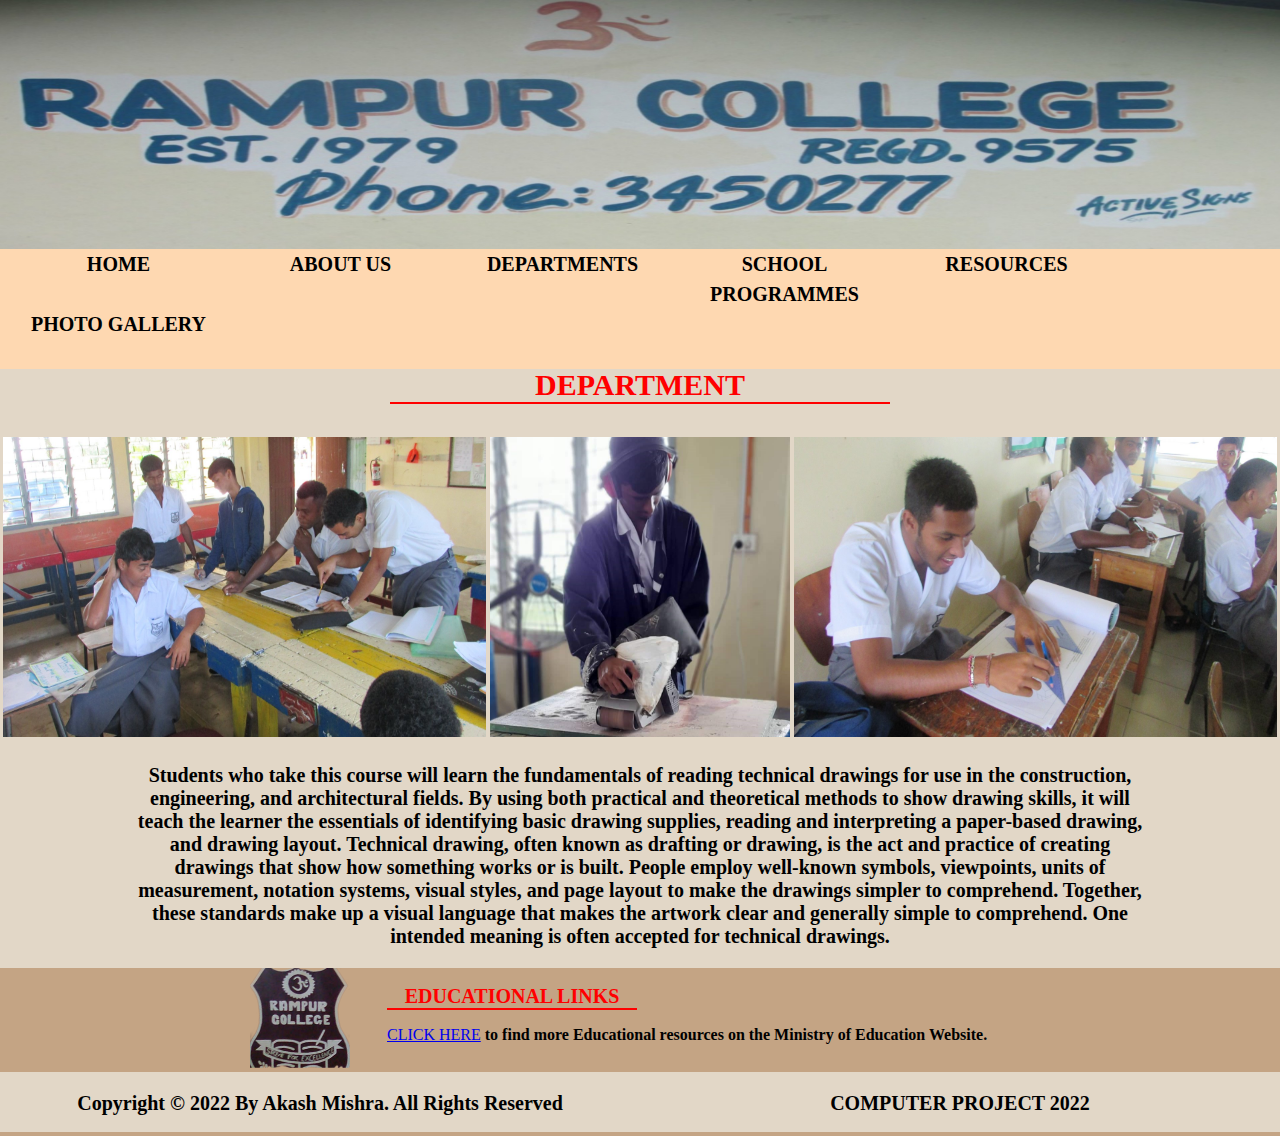
<file: Technical-Drawing.html>
<!DOCTYPE html>
<html lang="en">
<head>
    <meta charset="UTF-8">
    <title>Rampur College</title>
  <link href="style.css" rel="stylesheet" type="text/css">
</head>
<body>
<!-- banner-->
<div id="banner">   
    <img src="image/School-banner.jpeg" alt="banner" style="width:100%;height:250px;">

<div class="my_menu">
 <ul class="menu">
     <li><a href="index.html"><b>HOME</b></a></li>
     <li><a href="about-us.html"><b>ABOUT US</b></a></li>
     <li><a href="#"><b>DEPARTMENTS</b><i class="fas fa-sort-down"></i></a>
       <ul>
           <li><a href="Maths.html"><b><i>MATHS</b></i></a></li>
           <li><a href="English.html"><b><i>ENGLISH</b></i></a></li>
           <li><a href="Physics.html"><b><i>PHYSICS</b></i></a></li>
           <li><a href="Technical-Drawing.html"><b><i>TECHNICAL DRAWING</b></i></a></li> 
           <li><a href="Computer-Studies.html"><b><i>COMPUTER STUDIES</b></i></a></li>
       </ul>
     
     </li>
     <li><a href="schoolprogrammes.html"><b>SCHOOL PROGRAMMES</b></a></li>
     <li><a href="resources.html"><b>RESOURCES</b></a></li>
     <li><a href="photogallery.html"><b>PHOTO GALLERY</b></a></li>
 </ul>
 </div>

 <center>
<h3><b>ABOUT TECHNICAL DRAWING DEPARTMENT</b></h3>
<table align="center">
		<tr>
			<td>
				<img src="image/technical-drawing-1.jpg" height="300" width="400"/>
			</td>
			<td>
				<img src="image/technical-drawing-2.jpg" height="300" width="400"/>
			</td>
			<td>
				<img src="image/technical-drawing-3.jpg" height="300" width="400"/>
			</td>
		</tr>
			</td>
		</tr>
	</table>
<p><b>Students who take this course will learn the fundamentals of reading technical drawings for use in the construction, 
engineering, and architectural fields. By using both practical and theoretical methods to show drawing skills, it will teach 
the learner the essentials of identifying basic drawing supplies, reading and interpreting a paper-based drawing, and drawing 
layout. Technical drawing, often known as drafting or drawing, is the act and practice of creating drawings that show how 
something works or is built. People employ well-known symbols, viewpoints, units of measurement, notation systems, visual styles, 
and page layout to make the drawings simpler to comprehend. Together, these standards make up a visual language that makes the 
artwork clear and generally simple to comprehend. One intended meaning is often accepted for technical drawings.</b></p>
 </center>
    
                
                            
                                        
                                                                
  <section class="footer">
         <img src="image/logo.jpeg" alt="logo"  style=" margin-left:250px; width:100px;height:100px;">
         <div class="footer_div">
         <h2>EDUCATIONAL LINKS</h2>
         <div class="educational_link">
        <a href=http://www.education.gov.fj/>CLICK HERE</a><b> to find more Educational resources  on the Ministry of Education Website.</b>
        </div>
     </div>

    <div class="under_footer">
     <div class="footer1"><p><b>Copyright © 2022 By Akash Mishra. All Rights Reserved</b></p></div>
     <div class="footer1"><p><b>COMPUTER PROJECT 2022</b></p></div>
     
 </div> 


     
     
 </section>




 
</body>
</html>
</file>
<file: style.css>
body{ 
    margin: 0px;
    padding: 0px;
    background-color: #E2D7C7;
}
ul{
    margin: 0px;
    padding: 0px;
}
.my_menu{
    margin-top: -5px;
    position: absolute;
     width: 100%;
    height: auto;
    background-color: #FED8B1;
}
.menu li{
    list-style: none;
    width: 207px;
    height: 60px;
    background-color: #FED8B1;
    margin-left: 15px;
    text-align: center;
    line-height:30px;
    float: left;
    font-size: 20px;   
}
.menu li:hover{
    background-color: brown;
}
.menu li a:hover{
    color: #FED8B1;
}
.menu li a{
    color: Black;
    display: block;
    text-decoration: none;
}
.menu ul li{
    margin: 0px;
     font-size: 15px;
}
.menu ul{
    display: none;
}
.menu li:hover ul{
    display: block;
} 
/*banner*/
#banner{
    width: 100%;
}
#banner img{
    margin-top: 0px;
    width: 100%;
}

.slider{
  margin-top: 10px;
  margin-left: 10%;
  width: 80%;
  height: 500px;
  border-radius: 10px;
  overflow: hidden;
}

.slides{
  width: 500%;
  height: 500px;
  display: flex;
}

.slides input{
  display: none;
}

.slide{
  width: 20%;
  transition: 2s;
}

.slide img{
  width: 800px;
  height: 500px;
}

/*css for manual slide navigation*/

.navigation-manual{
  position: absolute;
  width: 1100px;
  margin-top: -40px;
  display: flex;
  justify-content: center;
}

.manual-btn{
  border: 3px solid brown;
  padding: 5px;
  border-radius: 10px;
  cursor: pointer;
  transition: 1s;
}

.manual-btn:not(:last-child){
  margin-right: 40px;
}

.manual-btn:hover{
  background: #FED8B1;
}

#radio1:checked ~ .first{
  margin-left: 0;
}

#radio2:checked ~ .first{
  margin-left: -20%;
}

#radio3:checked ~ .first{
  margin-left: -40%;
}

#radio4:checked ~ .first{
  margin-left: -60%;
}

/*css for automatic navigation*/

.navigation-auto{
  position: absolute;
  display: flex;
  width: 1100px;
  justify-content: center;
  margin-top: 460px;
}

.navigation-auto div{
  border: 3px solid brown;
  padding: 5px;
  border-radius: 10px;
  transition: 1s;
}

.navigation-auto div:not(:last-child){
  margin-right: 40px;
}

#radio1:checked ~ .navigation-auto .auto-btn1{
  background: #FED8B1;
}

#radio2:checked ~ .navigation-auto .auto-btn2{
  background: #FED8B1;
}

#radio3:checked ~ .navigation-auto .auto-btn3{
  background: #FED8B1;
}

#radio4:checked ~ .navigation-auto .auto-btn4{
  background: #FED8B1;
}

/* section2*/
.section2{
    margin-top: 50px;
    display: inline-block;
    width: 100%;
    text-align: center;
}
.section2 h1{
    margin: 0 auto;
    width:400px; 
    font-size: 30px;
    color: red;
    border-bottom: 2px solid red;  
}
.div_section2 { 
    width: 45%;
    height: auto;
    font-size: 20px;
    margin: 20px; 
    float: left;
}
P{
    display: block;
    margin-left: auto;
    margin-right: auto;
    width:80%; 
    font-size: 20px;
    color: black;
}
P1{
    display: block;
    text-align: center;
    margin-left: auto;
    margin-right: auto;
    width:80%; 
    font-size: 20px;
    color: black;
}
.container{
    width: 100%
    height: 100vh
    display: flex;
    align-item: center;
    justify-content: center;
    flex-direction: column;
}
h1{
    display: block;
    margin-left: auto;
    margin-right: auto;
    font-size: 30px;
    width:500px;
    text-align: center;
    color: red;
    border-bottom: 2px solid red;
}
h2{
    font-size: 20px;
    width:250px;
    color: red;
    text-align: center;
    border-bottom: 2px solid red;
}
h3{
    margin-top: 80px;
    display: block;
    margin-left: auto;
    margin-right: auto;
    font-size: 30px;
    width:500px;
    text-align: center;
    color: red;
    border-bottom: 2px solid red;
}
iframe{
    display: block;
    margin-left: auto;
    margin-right: auto;
    width: 100%
    height: 500px;
    filter: invert(100%);
}
.section3{
    background-color: #252121;
    display: flex;
    justify-content: space-between;
    padding: 20px;
    width: 60%;
    margin: 0rem auto 0 auto;
}
.section3 h4{
    margin: 0;  
    margin: 0 auto;
    width:150px;
    font-size: 30px;
    color: red;
    border-bottom: 2px solid red; 
    text-align: center;
}
P3{
    color: white;
}

/*footer*/
.footer{
    position: absolute;
    width: 100%;
    height: auto;
    background-color: #C4A484;
    
}
.footer_div{
     width: 60%;
    height: 100px;
    margin-right: 125px; 
    float: right;
}
.footer_div h1{ 
    color: red;
}
.footer_div p{
    color: Black;
}

.footer_div ul li{
    list-style: vertical;
}
.footer_div ul li a{
    color: black;
    font-size: 25px;
    text-decoration: none;
    font-weight: bold;
}
.educational_link{
    color: Black;
    
}
.under_footer{
    display: inline-block;
    width: 100%;
    height:60px; 
    text-align: center;
    background-color: #E2D7C7;
}
.footer1{
    width: 50%;
    float: left;
}
.footer1 p{
    color: black;
}
</file>
